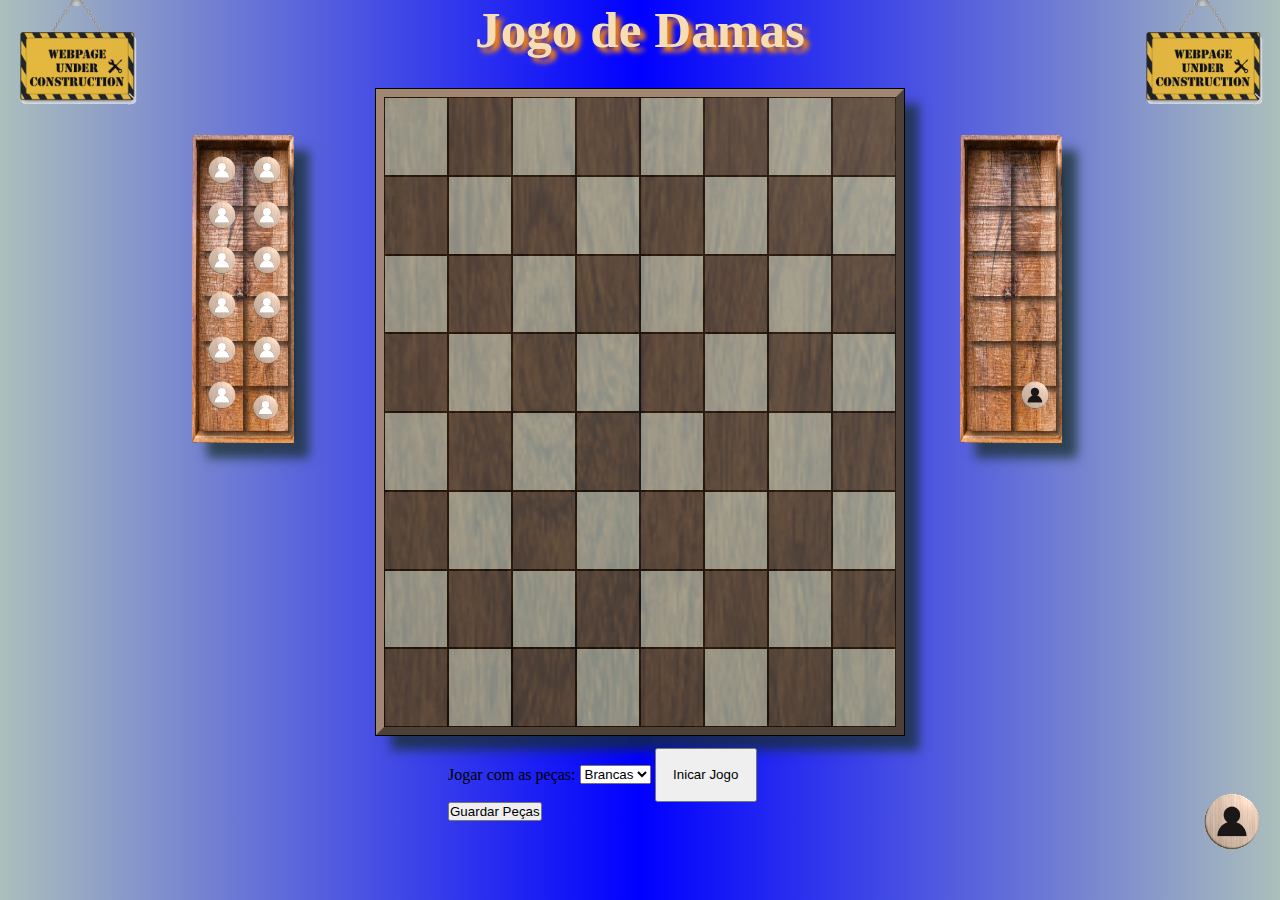
<file: index.html>
<!DOCTYPE html>
<html lang="pt-bR">
<head>
    <meta charset="UTF-8">
    <meta name="viewport" content="width=device-width, initial-scale=1.0">
    <title>Dama</title>
    <link rel="stylesheet" href="style_dama.css">
</head>
<body id="corpoPagina">
    <h1>Jogo de Damas</h1>
    
    <img src="images/underConstruction.png" alt="" id="under1" class="underConstruction">
    <img src="images/underConstruction.png" alt="" id="under2" class="underConstruction">
    <div id="areaJogo">
        <div id="cxPcsBranca" class="caixaPecas"></div>
        <div id="tabuleiro"></div>
        <div id="cxPcsPreta" class="caixaPecas"> </div>
    </div>
    
    <form action="" id="formIniciarJogo">
        <label for="corPecaSelec">Jogar com as peças:</label>
        <select name="corPecaSelec" id="corSelecinada">
            <option value="Branca">Brancas</option>
            <option value="Preta">Pretas</option>
        </select>        
        <button type="button" id="btnInicar">Inicar Jogo</button>
        <button type="button" id="btnGuardarPecas">Guardar Peças</button>
    </form>

    <script src="scripts/jogo_dama.js"></script>
</body>
</html>
</file>
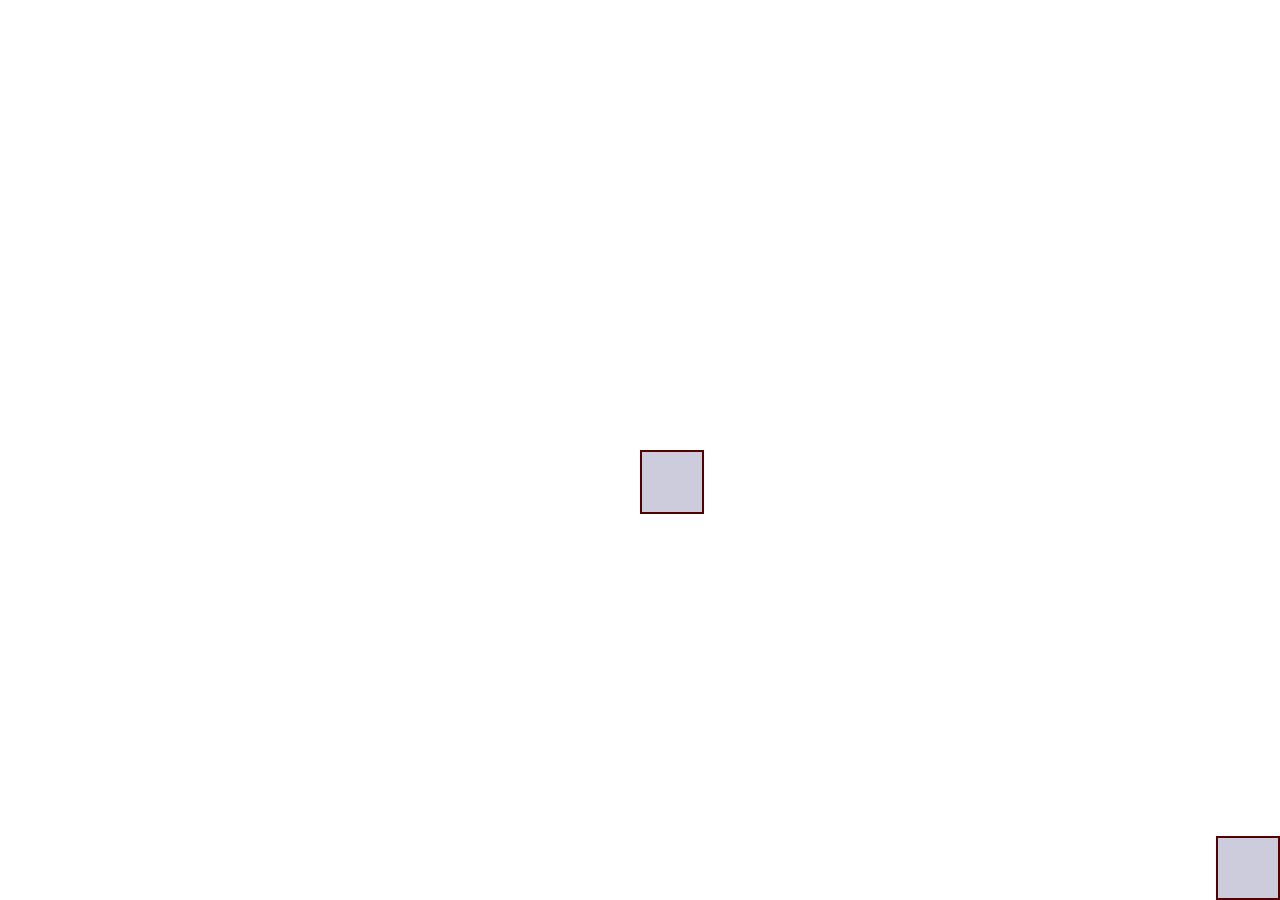
<file: testes/pegarPosicao.html>
<!DOCTYPE html>
<html lang="en">
<head>
    <meta charset="UTF-8">
    <meta name="viewport" content="width=device-width, initial-scale=1.0">
    <title>Pergar posicao</title>
    <style>
        #meio, #fundo {
            background: #ccd;
            padding: 30px;
            position: absolute;
            border: 2px solid #500;
            cursor: pointer;
        }
        #meio {
            top: 50%;
            left: 50%;
        }
        #fundo {
            bottom: 0;
            right: 0;
        }
    </style>
</head>
<body>
    <div id="meio"></div>
    <div id="fundo"></div>
    <script>
        function posicao(e) {
            var el = this;
            var coordenadas = el.getBoundingClientRect();
            window.alert(`posição x: ${coordenadas.left} - posição y:${coordenadas.top}`)
        }

        document.getElementById('meio').addEventListener('click', posicao);
        document.getElementById('fundo').addEventListener('click', posicao); 
    </script>
</body>
</html>
</file>
<file: style_dama.css>
*{
    margin: 0px;
    padding: 0px;
}
body{
    background-image: linear-gradient(90deg,rgb(171, 191, 188), blue, rgb(171, 191, 188));
}
h1{
    font-weight: bolder;
    font-size: 4vw;
    text-align: center;
    color: wheat;
    text-shadow: 5px 5px 5px rgb(255, 136, 0);
    margin-bottom: 30px;
}
.underConstruction{
    width: 10vw;
    position: absolute;
    opacity: 0.9;
    z-index: 1;
}
#under1{
    top: -1vh;
    left: 1vw;
}
#under2{
    top: -1vh;
    left: 89vw;
}
#areaJogo{
    width: 100vw;
    /* display: grid;
    grid-template-columns: 10vw 80vw 10vw; */
}
.pecasBranca,.pecasPreta{
    content: "";
    position: absolute;
    width: 4.5vw;
    height: 4.5vw;
    background-size: 100%;
    border-radius: 45%;
    background-repeat: no-repeat;
    /* box-shadow: 5px 5px 5ch rgba(0, 0, 0, 0.5); */
}
.pecasBranca{
    background-image: url('images/pecaBranca.png');
    top: 88%;
    left:1%
}
.pecasPreta{
    background-image: url('images/pecaPreta.png');
    top: 88%;
    left: 94%;
}
.caixaPecas{
    content: "";
    position: absolute;
    width:7%;
    height: 30%;
    display: grid;
    grid-template-columns: auto auto;
    background-image: url('images/CaixaMadeira.png');
    background-repeat: no-repeat;
    background-size: 100% 100%;
    box-shadow: 15px 15px 10px rgba(23, 46, 44, 0.739);
    padding-top: 2%;
    padding-bottom: 1%;
    padding-left: .5%;
    padding-right: .5%;
}
#cxPcsBranca{
    top: 15%;
    left: 15%;  
}
#cxPcsPreta{
    top: 15%;
    left: 75%;  
}
#tabuleiro{
    margin: auto;
    display: grid;
    grid-template-columns: auto auto auto auto auto auto auto auto;
    width: 40%;
    height: 70vh;
    border-style: outset;
    border-width: 8px;
    border-color:rgb(161, 134, 114);
    background-image:url('images/sucupira.jpg') ;
    background-repeat: no-repeat;
    background-size: 100% 100%;
    /* border-image-source: url('images/sucupira.jpg');
    border-image-slice:10 ; */
    outline-style: solid;
    outline-width: 1px;
    outline-color: black;
    box-shadow: 15px 15px 10px rgba(23, 46, 44, 0.739);
}
#formIniciarJogo{
    width: 30vw;
    display: block;
    margin: auto;
    margin-top: 1vw;
}
#btnInicar{
    width: 8vw;
    height: 6vh;
}

@media only screen and (max-width: 1000px) { 
    #tabuleiro{
        width: 40%;
        height: 60vh;
    }  
}

@media only screen and (max-width: 600px) { 
    #tabuleiro{
        width: 90%;
        height: 50vh;
    }  
    .caixaPecas{
        transform: rotate(90deg);
        width:7%;
        height: 12%;
    }
    #cxPcsBranca{
        top: 75%;
        left: 12%;  
    }
    #cxPcsPreta{
        top: 75%;
        left: 80%;  
    }
}
</file>
